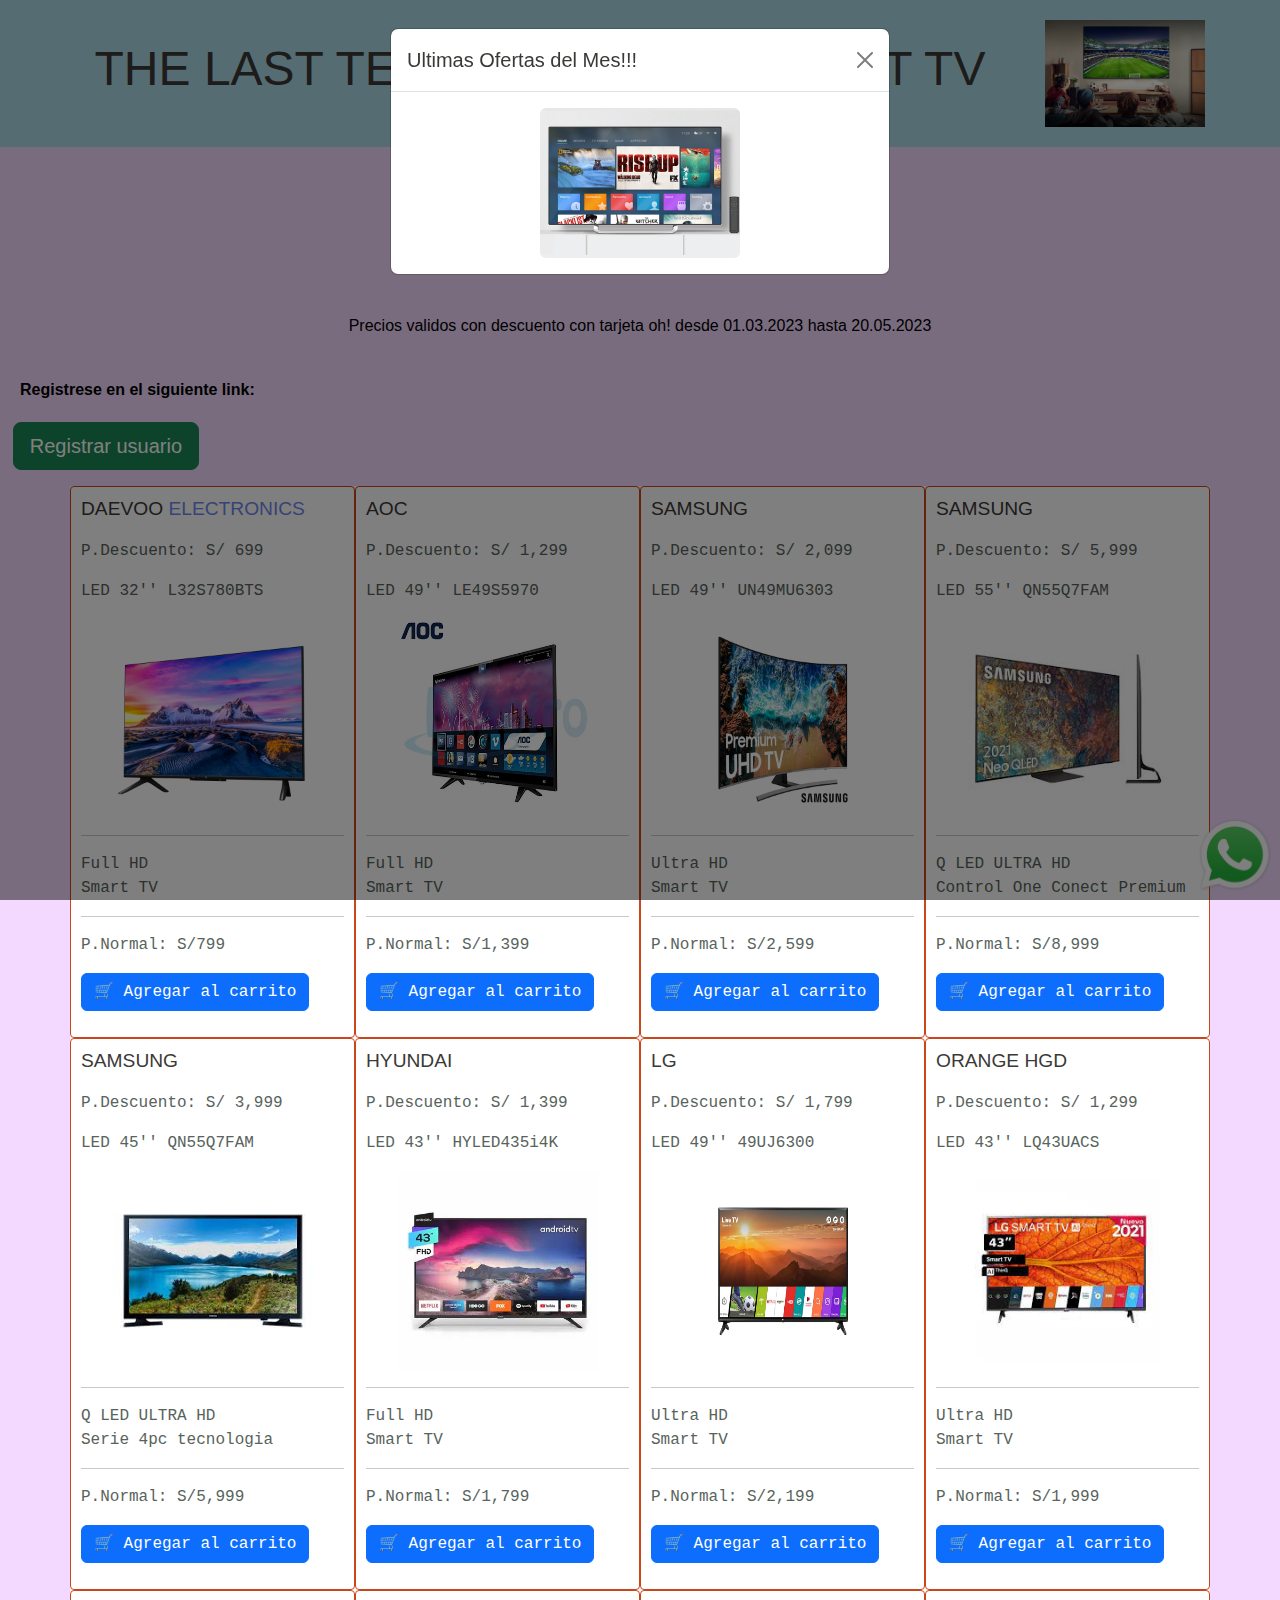
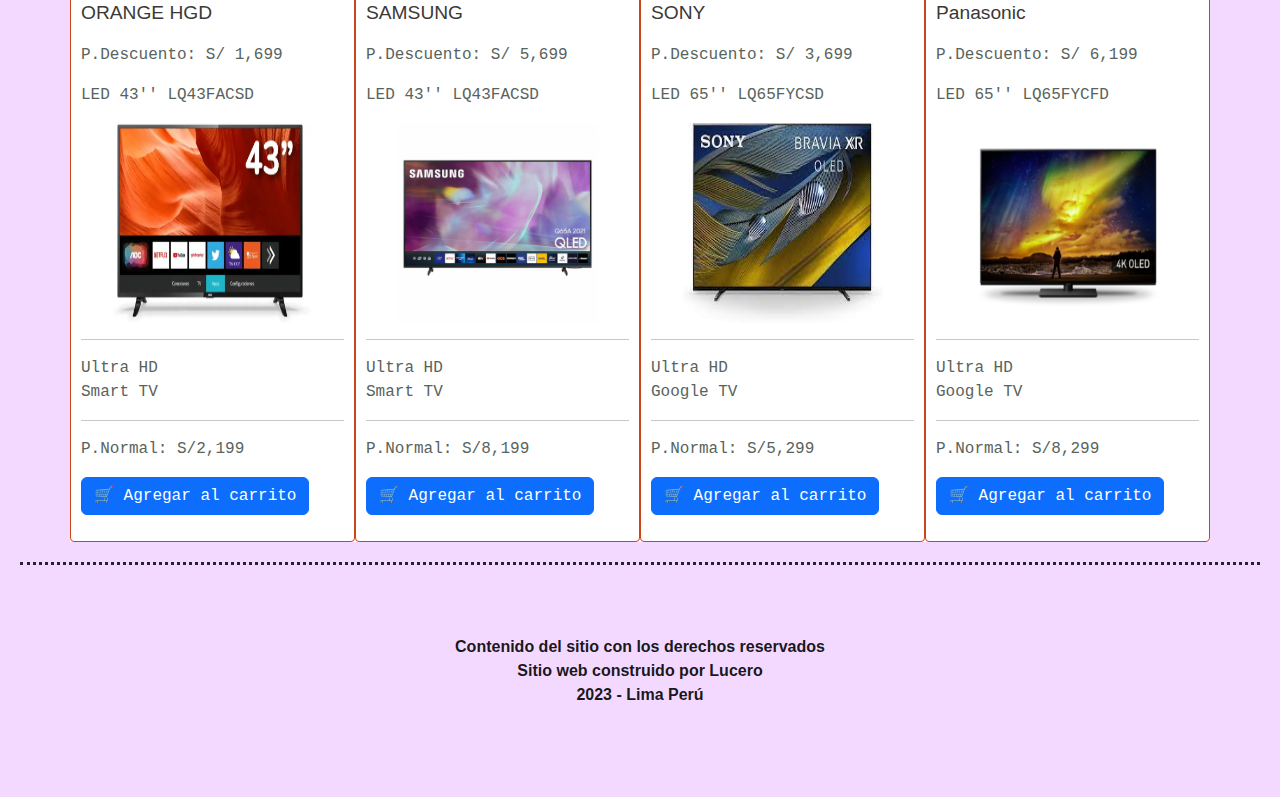
<file: TrabajoParcial_Javascript/index.html>
<!DOCTYPE html>
<html lang="en">

<head>
    <title>Catalogo de TV</title>
    <meta charset="utf-8">
    <link rel="stylesheet" href="css/bootstrap.css">

    <link rel="stylesheet" href="stilos.css">
    <link rel="preconnect" href="https://fonts.googleapis.com">
    <link rel="preconnect" href="https://fonts.googleapis.com">
    <link rel="preconnect" href="https://fonts.gstatic.com" crossorigin>
    <link href="https://fonts.googleapis.com/css2?family=Gudea&display=swap" rel="stylesheet">


    <meta name="viewport" content="width=device-width, initial-scale=1">

</head>

<!-- mediante onload se carga una ventana de promocion-->

<body onload="primeraFuncion()">

    <a href="https://wa.me/956421853">
        <img id="wattsap" src="pictures/watsap.png" alt="">
    </a>


    <!-- Encabezado de la pagina -->
    <div id="encabezado">
        <div class="txt">
            <h1 style="text-align: center;">THE LAST TECHNOLOGY IN SMART TV</h1>
        </div>

        <img class="imagen" width="200px" src="pictures/televisor01.jpg">

        <!-- productos -->
    </div>

    <div class="txt01">
        <h2 class="txs">Precios bajos <br> que transformarán <br> tu casa en un estadio</h2>
        <br>
        <p class="txs">Precios validos con descuento con tarjeta oh! desde 01.03.2023 hasta 20.05.2023</p>
        <br>
        <p class="txs02"> <b>Registrese en el siguiente link:</b></p>
    </div>

    <p class="Registrar">

        <!-- registrar usuario -->
        <a class="btn btn-success btn-lg" href="Registro.html">Registrar usuario</a>

    </p>

    <div id="catalogo" class="container">

        <div class="row">


            <div class="producto col-12 col-sm-6 col-md-4 col-lg-3">
                <h3>DAEVOO <span style="color:rgb(111, 134, 236)">ELECTRONICS</span> </h3>
                <p>P.Descuento: S/ 699</p>
                <p>LED 32'' L32S780BTS</p>
                <img width="200px" height="200px" src="pictures/TV01.jpg">
                <hr size="2">
                <p>Full HD <br> Smart TV</p>
                <hr size="2">
                <p class="precio">P.Normal: S/799</p>
                <p><a class="btn btn-primary" href="#"> <span>🛒</span> Agregar al
                        carrito</a></p>
            </div>

            <div class="producto col-12 col-sm-6 col-md-4 col-lg-3">
                <h3>AOC </h3>
                <p>P.Descuento: S/ 1,299 </p>
                <p>LED 49'' LE49S5970</p>
                <img width="200px" height="200px" src="pictures/TV02.jpg">
                <hr size="2">
                <p>Full HD <br>Smart TV</p>
                <hr size="2">
                <p class="precio">P.Normal: S/1,399</p>
                <p><a class="btn btn-primary" href="#"> <span>🛒</span> Agregar al
                        carrito</a></p>
            </div>

            <div class="producto col-12 col-sm-6 col-md-4 col-lg-3">
                <h3> SAMSUNG </h3>
                <p>P.Descuento: S/ 2,099 </p>
                <p>LED 49'' UN49MU6303</p>
                <img width="200px" height="200px" src="pictures/tv03.jpg">
                <hr size="2">
                <p>Ultra HD <br>Smart TV </p>
                <hr size="2">
                <p class="precio">P.Normal: S/2,599</p>
                <p><a class="btn btn-primary" href="#"> <span>🛒</span> Agregar al
                        carrito</a></p>

            </div>

            <div class="producto col-12 col-sm-6 col-md-4 col-lg-3">
                <h3> SAMSUNG </h3>
                <p>P.Descuento: S/ 5,999 </p>
                <p>LED 55'' QN55Q7FAM</p>
                <img width="200px" height="200px" src="pictures/tv04.jpg">
                <hr size="2">
                <p>Q LED ULTRA HD <br>Control One Conect Premium</p>
                <hr size="2">
                <p class="precio">P.Normal: S/8,999</p>
                <p><a class="btn btn-primary" href="#"> <span>🛒</span> Agregar al
                        carrito</a></p>
            </div>


            <div class="producto col-12 col-sm-6 col-md-4 col-lg-3">
                <h3> SAMSUNG </h3>
                <p>P.Descuento: S/ 3,999 </p>
                <p>LED 45'' QN55Q7FAM</p>
                <img width="200px" height="200px" src="pictures/tv05.jpg">
                <hr size="2">
                <p>Q LED ULTRA HD <br>Serie 4pc tecnologia</p>
                <hr size="2">
                <p class="precio">P.Normal: S/5,999</p>
                <p><a class="btn btn-primary" href="#"> <span>🛒</span> Agregar al
                        carrito</a></p>
            </div>


            <div class="producto col-12 col-sm-6 col-md-4 col-lg-3">
                <h3>HYUNDAI </h3>
                <p> P.Descuento: S/ 1,399 </p>
                <p>LED 43'' HYLED435i4K</p>
                <img width="200px" height="200px" src="pictures/tv06.jpg">
                <hr size="2">
                <p>Full HD <br>Smart TV</p>
                <hr size="2">
                <p class="precio">P.Normal: S/1,799</p>
                <p><a class="btn btn-primary" href="#"> <span>🛒</span> Agregar al
                        carrito</a></p>
            </div>


            <div class="producto col-12 col-sm-6 col-md-4 col-lg-3">
                <h3> LG</h3>
                <p>P.Descuento: S/ 1,799</p>
                <p>LED 49'' 49UJ6300</p>
                <img width="200px" height="200px" src="pictures/tv07.jpg">
                <hr size="2">
                <p>Ultra HD <br>Smart TV</p>
                <hr size="2">
                <p class="precio">P.Normal: S/2,199</p>
                <p><a class="btn btn-primary" href="#"> <span>🛒</span> Agregar al
                        carrito</a></p>
            </div>


            <div class="producto col-12 col-sm-6 col-md-4 col-lg-3">
                <h3> ORANGE HGD</h3>
                <p> P.Descuento: S/ 1,299</p>
                <p>LED 43'' LQ43UACS</p>
                <img width="200px" height="200px" src="pictures/tv08.jpg">
                <hr size="2">
                <p>Ultra HD <br>Smart TV</p>
                <hr size="2">
                <p class="precio">P.Normal: S/1,999</p>
                <p><a class="btn btn-primary" href="#"> <span>🛒</span> Agregar al
                        carrito</a></p>
            </div>


            <div class="producto col-12 col-sm-6 col-md-4 col-lg-3">
                <h3>ORANGE HGD</h3>
                <p>P.Descuento: S/ 1,699</p>
                <p>LED 43'' LQ43FACSD</p>
                <img width="200px" height="200px" src="pictures/tv09.jpg">
                <hr size="2">
                <p>Ultra HD <br>Smart TV</p>
                <hr size="2">
                <p class="precio">P.Normal: S/2,199</p>
                <p><a class="btn btn-primary" href="#"> <span>🛒</span> Agregar al
                        carrito</a></p>
            </div>


            <div class="producto col-12 col-sm-6 col-md-4 col-lg-3">
                <h3>SAMSUNG</h3>
                <p>P.Descuento: S/ 5,699</p>
                <p>LED 43'' LQ43FACSD</p>
                <img width="200px" height="200px" src="pictures/tv10.jpg">
                <hr size="2">
                <p>Ultra HD <br>Smart TV</p>
                <hr size="2">
                <p class="precio">P.Normal: S/8,199</p>
                <p><a class="btn btn-primary" href="#"> <span>🛒</span> Agregar al
                        carrito</a></p>
            </div>


            <div class="producto col-12 col-sm-6 col-md-4 col-lg-3">
                <h3>SONY</h3>
                <p>P.Descuento: S/ 3,699</p>
                <p>LED 65'' LQ65FYCSD</p>
                <img width="200px" height="200px" src="pictures/tv11.jpg">
                <hr size="2">
                <p>Ultra HD <br>Google TV</p>
                <hr size="2">
                <p class="precio">P.Normal: S/5,299</p>
                <p><a class="btn btn-primary" href="#"> <span>🛒</span> Agregar al
                        carrito</a></p>
            </div>


            <div class="producto col-12 col-sm-6 col-md-4 col-lg-3">
                <h3>Panasonic</h3>
                <p>P.Descuento: S/ 6,199</p>
                <p>LED 65'' LQ65FYCFD</p>
                <img width="200px" height="200px" src="pictures/tv12.png">
                <hr size="2">
                <p>Ultra HD <br>Google TV</p>
                <hr size="2">
                <p class="precio">P.Normal: S/8,299</p>
                <p><a class="btn btn-primary" href="#"> <span>🛒</span> Agregar al
                        carrito</a></p>
            </div>

        </div>

    </div>


    <!-- Pie de pagina-->
    <div id="pie">


        <p class="pie_page">
            Contenido del sitio con los derechos reservados <br>
            Sitio web construido por Lucero <br>
            2023 - Lima Perú

        </p>


    </div>
    <!-- Modal -->
    <div class="modal fade" id="modalEntrada" tabindex="-1" aria-labelledby="exampleModalLabel" aria-hidden="true">
        <div class="modal-dialog">
            <div class="modal-content">
                <div class="modal-header">
                    <h1 class="modal-title fs-5" id="exampleModalLabel">Ultimas Ofertas del Mes!!!</h1>

                    <button type="button" class="btn-close" data-bs-dismiss="modal" aria-label="Close"></button>
                </div>
                <div class="modal-body">
                    <img class=" rounded mx-auto d-block" width="200px" src="pictures/smart-tv.gif" alt="">

                </div>

            </div>
        </div>
    </div>

    <script src="js/bootstrap.js"></script>

    <script>
        //crear un variable
        var ObjetosSeleccionados = [];


        //funcion para el modal de promocion

        function primeraFuncion() {
            const modalEntrada = new bootstrap.Modal('#modalEntrada');
            modalEntrada.show();

        }

    </script>

</body>

</html>
</file>
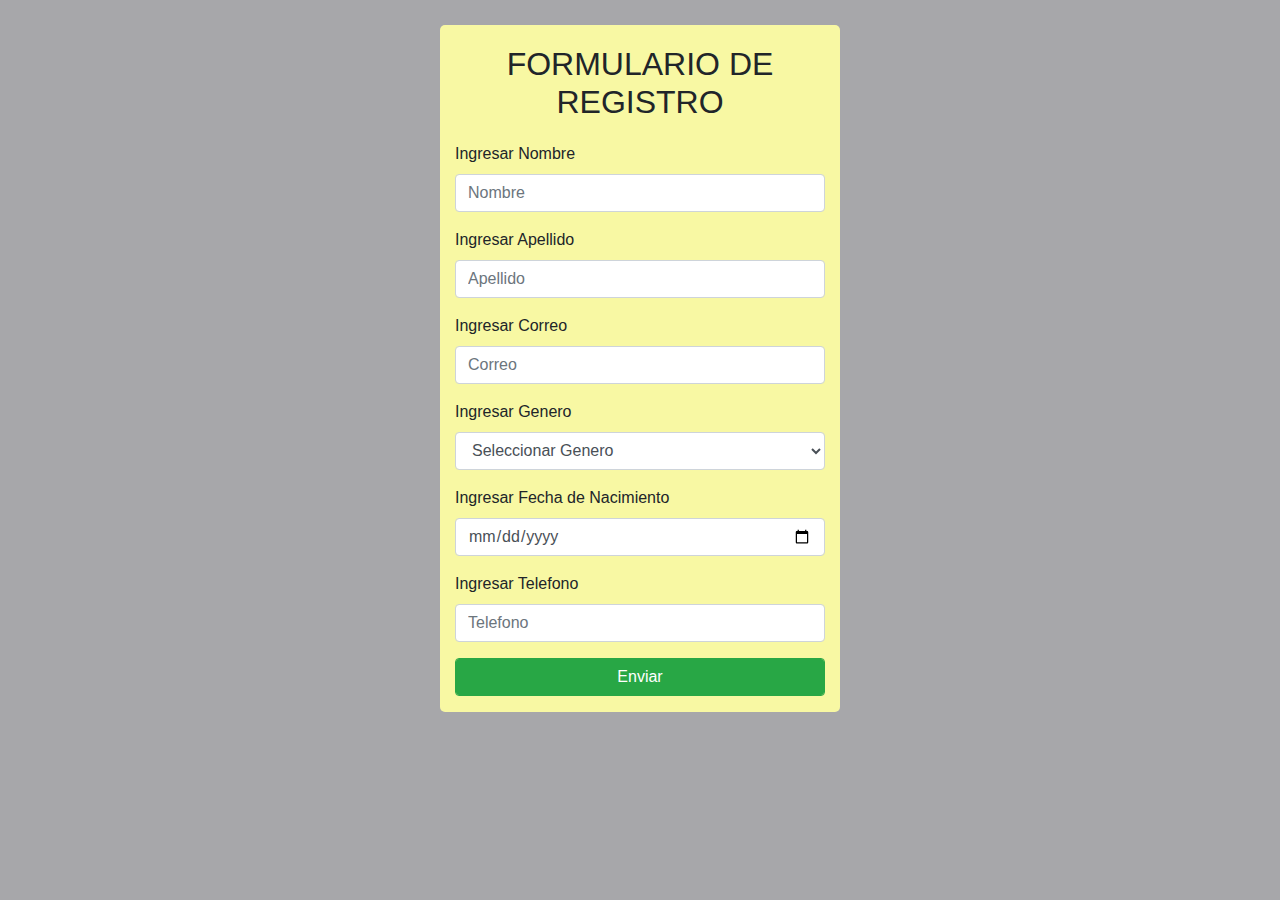
<file: TrabajoParcial_Javascript/Registro.html>
<!DOCTYPE html>
<html lang="en">

<head>
    <meta charset="UTF-8">
    <meta http-equiv="X-UA-Compatible" content="IE=edge">
    <meta name="viewport" content="width=device-width, initial-scale=1.0">
    <title>Document</title>
    <script src="funcionesJS/jquery-3.6.3.min.js"></script>
    <script src="funcionesJS/funcionesForm.js"></script>
    <link href="https://stackpath.bootstrapcdn.com/bootstrap/4.3.1/css/bootstrap.min.css" rel="stylesheet"
        integrity="sha384-ggOyR0iXCbMQv3Xipma34MD+dH/1fQ784/j6cY/iJTQUOhcWr7x9JvoRxT2MZw1T" crossorigin="anonymous">


</head>

<body style="background-color: #a7a7aa;">
    <div class="container" style="height: auto; width: 800px;">
        <form action="R.Contacto.html" id="Formulario">
            <div class="row justify-content-center " >
                <div class="col-6 row  " style="background-color: #f8f8a3;border-radius: 5px;padding: 0; margin-top: 25px;">
                    <h2 style="margin: 20px; text-align: center;">FORMULARIO DE REGISTRO</h2>
                    <div class="form-group col-md-12 ">
                        <label for="exampleInputName1">Ingresar Nombre</label>
                        <input type="text" class="form-control" placeholder="Nombre" id="nameClient">
                        <div id="text1"></div>
                    </div>
                    <div class="form-group col-md-12">
                        <label for="exampleInputName2">Ingresar Apellido</label>
                        <input type="text" class="form-control" placeholder="Apellido" id="surnameClient">
                        <div id="text2"></div>
                    </div>
                    <div class="form-group col-md-12 ">
                        <label for="exampleInputEmail1">Ingresar Correo</label>
                        <input type="text" class="form-control" placeholder="Correo" id="correoClient">
                        <div id="text3"></div>
                    </div>
                    <div class="form-group col-md-12">
                        <label for="exampleInputGenero1">Ingresar Genero</label>
                        <select id="generoClient" class="form-control">
                            <option value="">Seleccionar Genero</option>
                            <option value="1">Femenino</option>
                            <option value="2">Masculino</option>
                        </select>
                        <div id="text4"></div>
                    </div>
                    <div class="form-group col-md-12">
                        <label for="exampleInputDate1">Ingresar Fecha de Nacimiento</label>
                        <input type="date" class="form-control" name="fecha" id="feBorn">
                        <div id="text5"></div>

                    </div>
                    <div class="form-group col-md-12">
                        <label for="exampleInputTel1">Ingresar Telefono</label>
                        <input type="tel" class="form-control" placeholder="Telefono" id="telClient" name="telephone"
                            pattern="[0-9]{9}" title="Ingresar 9 digitos">
                        <div id="text6"></div>
                    </div>

                    <div class="form-group col-md-12">
                        <button class="btn btn-success form-control"
                            onclick=" return validarFormClient()">Enviar</button>
                    </div>
                </div>
            </div>
        </form>
    </div>

    <br>
    <br>
    <br>




</body>

</html>
</file>
<file: TrabajoParcial_Javascript/stilos.css>
/* estilos de cuerpo principal */
 *{
    margin: 0;
}
/* estilos al body */
body{
    background-color: #f3d9ff;
    margin: 0;
    padding: 0;
}
p{
    color: #58635C;
    font-family:Verdana, Geneva, Tahoma, sans-serif;
}
h1{
    font-size: 48px;
}

h3{
    font-size: 1.2em;
}
/* Para h1,h3 se le asigna el tipo de letra y un color */
h1, h3{
    color:#3B3936;
    font-family: 'Lucida Sans', 'Lucida Sans Regular', 'Lucida Grande', 'Lucida Sans Unicode', Geneva, Verdana, sans-serif;
}

/* estilos del encabezado */
#encabezado{
    background-color: lightblue;
    display: flex;
    justify-content: center;
   
}
/* Se le asigna estilos  los textos */
.txt{
    margin-right: 60px;
    margin: 40px;
}
.txt01{
    margin: 20px;
}
.txs{
    text-align: center;
    color: black;
}
.txs02{
    text-align: center;
    color: black;
    display: flex;
    justify-content: left;


}
.imagen{
    padding: 20px;
}
.encabezado>img{
    display: block;
    position: absolute;
    width: 150px;
    top: 20px;
    left: 40px;

}
/**estilos de watsap*/

#wattsap{
    position: fixed;
    width: 80px;
    height: 80px;
    right: 5px;
    bottom: 5px;
}

/* estilos de catalogo */
#catalogo{
    background-color: white;
   
}
.producto > p{
    font-family:'Courier New', Courier, monospace;

}
/* estilos a los productos */
.producto{
    display: block;
    border-color: #CB461B;
    border-style: solid;
    border-width: 1px;
    border-radius: 4px;
    padding: 10px;
   
    
}
/* estilo a las imagenes del producto */
.producto > img {
    display: block;
    margin-left: auto;
    margin-right: auto;
    margin-top: 10px;
}
.producto > h3{
    margin-bottom: 1em;
}
/* Estilos de pie de pagina */
#pie{
    margin: 20px;
    display: flex;
    justify-content: center;
    padding: 10px;
    border-top:dotted;
    
}
/* estilos a la clase pie_page */
.pie_page{
    padding: 30px;
    margin:30px;
    text-align: center;
    color: rgba(5, 5, 5, 0.925);
    font-weight: bold;
   
}
/* en la clase Registrar se le da estilos */
.Registrar{
    padding: auto;
    margin-left: 1%;
}
</file>
